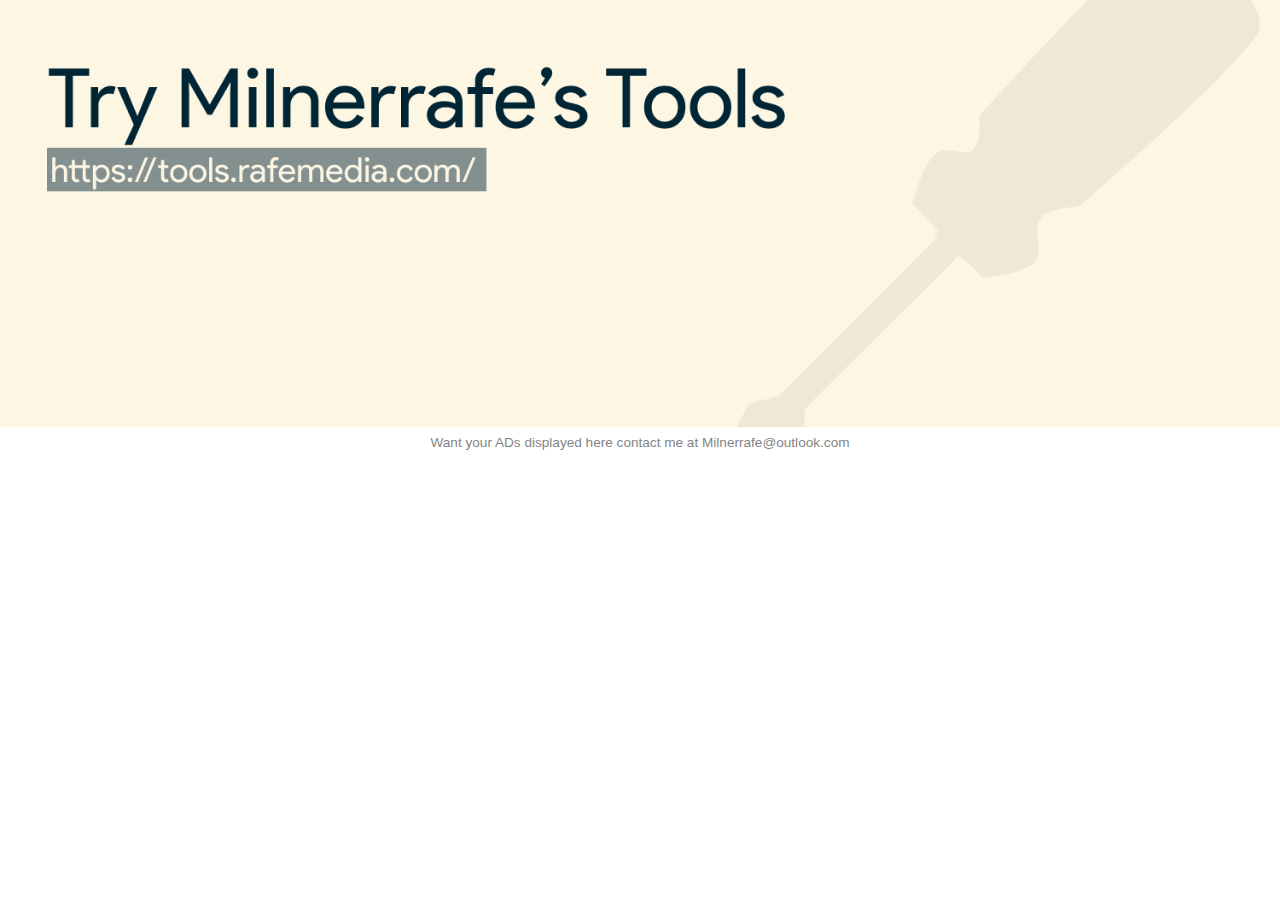
<file: ads/index.html>
<html><head><meta http-equiv="Content-Type" content="text/html; charset=utf-8"/><title>Milnerrafe's Tools</title><style>
/* cspell:disable-file */
/* webkit printing magic: print all background colors */

.page-body > figure:first-child {
  margin-top: 0;
}

figure {
  page-break-inside: avoid;
}

html {
	-webkit-print-color-adjust: exact;
}
* {
	box-sizing: border-box;
	-webkit-print-color-adjust: exact;
}

html,
body {
	margin: 0;
	padding: 0;
   height: 100%;
   overflow-y: hidden;
  padding-top: 0;
}

}
@media only screen {
	body {
		margin: 2em auto;
		max-width: 900px;
		color: rgb(55, 53, 47);
	}
}

body {
	line-height: 1.5;
	white-space: pre-wrap;
}

a,
a.visited {
	color: inherit;
	text-decoration: underline;
}

.pdf-relative-link-path {
	font-size: 80%;
	color: #444;
}

h1,
h2,
h3 {
	letter-spacing: -0.01em;
	line-height: 1.2;
	font-weight: 600;
	margin-bottom: 0;
}

.page-title {
	font-size: 2.5rem;
	font-weight: 700;
}

h1 {
	font-size: 1.875rem;
	margin-top: 1.875rem;
}

h2 {
	font-size: 1.5rem;
	margin-top: 1.5rem;
}

h3 {
	font-size: 1.25rem;
	margin-top: 1.25rem;
}

.source {
	border: 1px solid #ddd;
	border-radius: 3px;
	padding: 1.5em;
	word-break: break-all;
}

.callout {
	border-radius: 3px;
	padding: 1rem;
}

figure {
	margin: 1.25em 0;
	page-break-inside: avoid;
}

figcaption {
	opacity: 0.5;
	font-size: 85%;
	margin-top: 0.5em;
}

mark {
	background-color: transparent;
}

.indented {
	padding-left: 1.5em;
}

hr {
	background: transparent;
	display: block;
	width: 100%;
	height: 1px;
	visibility: visible;
	border: none;
	border-bottom: 1px solid rgba(55, 53, 47, 0.09);
}

img {
	max-width: 100%;
}

@media only print {
	img {
		max-height: 100vh;
		object-fit: contain;
	}
}

@page {
	margin: 1in;
}

.collection-content {
	font-size: 0.875rem;
}

.column-list {
	display: flex;
	justify-content: space-between;
}

.column {
	padding: 0 1em;
}

.column:first-child {
	padding-left: 0;
}

.column:last-child {
	padding-right: 0;
}

.table_of_contents-item {
	display: block;
	font-size: 0.875rem;
	line-height: 1.3;
	padding: 0.125rem;
}

.table_of_contents-indent-1 {
	margin-left: 1.5rem;
}

.table_of_contents-indent-2 {
	margin-left: 3rem;
}

.table_of_contents-indent-3 {
	margin-left: 4.5rem;
}

.table_of_contents-link {
	text-decoration: none;
	opacity: 0.7;
	border-bottom: 1px solid rgba(55, 53, 47, 0.18);
}

table,
th,
td {
	border: 1px solid rgba(55, 53, 47, 0.09);
	border-collapse: collapse;
}

table {
	border-left: none;
	border-right: none;
}

th,
td {
	font-weight: normal;
	padding: 0.25em 0.5em;
	line-height: 1.5;
	min-height: 1.5em;
	text-align: left;
}

th {
	color: rgba(55, 53, 47, 0.6);
}

ol,
ul {
	margin: 0;
	margin-block-start: 0.6em;
	margin-block-end: 0.6em;
}

li > ol:first-child,
li > ul:first-child {
	margin-block-start: 0.6em;
}

ul > li {
	list-style: disc;
}

ul.to-do-list {
	padding-inline-start: 0;
}

ul.to-do-list > li {
	list-style: none;
}

.to-do-children-checked {
	text-decoration: line-through;
	opacity: 0.375;
}

ul.toggle > li {
	list-style: none;
}

ul {
	padding-inline-start: 1.7em;
}

ul > li {
	padding-left: 0.1em;
}

ol {
	padding-inline-start: 1.6em;
}

ol > li {
	padding-left: 0.2em;
}

.mono ol {
	padding-inline-start: 2em;
}

.mono ol > li {
	text-indent: -0.4em;
}

.toggle {
	padding-inline-start: 0em;
	list-style-type: none;
}

/* Indent toggle children */
.toggle > li > details {
	padding-left: 1.7em;
}

.toggle > li > details > summary {
	margin-left: -1.1em;
}

.selected-value {
	display: inline-block;
	padding: 0 0.5em;
	background: rgba(206, 205, 202, 0.5);
	border-radius: 3px;
	margin-right: 0.5em;
	margin-top: 0.3em;
	margin-bottom: 0.3em;
	white-space: nowrap;
}

.collection-title {
	display: inline-block;
	margin-right: 1em;
}

.page-description {
    margin-bottom: 2em;
}

.simple-table {
	margin-top: 1em;
	font-size: 0.875rem;
	empty-cells: show;
}
.simple-table td {
	height: 29px;
	min-width: 120px;
}

.simple-table th {
	height: 29px;
	min-width: 120px;
}

.simple-table-header-color {
	background: rgb(247, 246, 243);
	color: black;
}
.simple-table-header {
	font-weight: 500;
}

time {
	opacity: 0.5;
}

.icon {
	display: inline-block;
	max-width: 1.2em;
	max-height: 1.2em;
	text-decoration: none;
	vertical-align: text-bottom;
	margin-right: 0.5em;
}

img.icon {
	border-radius: 3px;
}

.user-icon {
	width: 1.5em;
	height: 1.5em;
	border-radius: 100%;
	margin-right: 0.5rem;
}

.user-icon-inner {
	font-size: 0.8em;
}

.text-icon {
	border: 1px solid #000;
	text-align: center;
}

.page-cover-image {
	display: block;
	object-fit: cover;
	width: 100%;
	max-height: 30vh;
}

.page-header-icon {
	font-size: 3rem;
	margin-bottom: 1rem;
}

.page-header-icon-with-cover {
	margin-top: -0.72em;
	margin-left: 0.07em;
}

.page-header-icon img {
	border-radius: 3px;
}

.link-to-page {
	margin: 1em 0;
	padding: 0;
	border: none;
	font-weight: 500;
}

p > .user {
	opacity: 0.5;
}

td > .user,
td > time {
	white-space: nowrap;
}

input[type="checkbox"] {
	transform: scale(1.5);
	margin-right: 0.6em;
	vertical-align: middle;
}

p {
	margin-top: 0.5em;
	margin-bottom: 0.5em;
}

.image {
	border: none;
	margin: 1.5em 0;
	padding: 0;
	border-radius: 0;
	text-align: center;
}

.code,
code {
	background: rgba(135, 131, 120, 0.15);
	border-radius: 3px;
	padding: 0.2em 0.4em;
	border-radius: 3px;
	font-size: 85%;
	tab-size: 2;
}

code {
	color: #eb5757;
}

.code {
	padding: 1.5em 1em;
}

.code-wrap {
	white-space: pre-wrap;
	word-break: break-all;
}

.code > code {
	background: none;
	padding: 0;
	font-size: 100%;
	color: inherit;
}

blockquote {
	font-size: 1.25em;
	margin: 1em 0;
	padding-left: 1em;
	border-left: 3px solid rgb(55, 53, 47);
}

.bookmark {
	text-decoration: none;
	max-height: 8em;
	padding: 0;
	display: flex;
	width: 100%;
	align-items: stretch;
}

.bookmark-title {
	font-size: 0.85em;
	overflow: hidden;
	text-overflow: ellipsis;
	height: 1.75em;
	white-space: nowrap;
}

.bookmark-text {
	display: flex;
	flex-direction: column;
}

.bookmark-info {
	flex: 4 1 180px;
	padding: 12px 14px 14px;
	display: flex;
	flex-direction: column;
	justify-content: space-between;
}

.bookmark-image {
	width: 33%;
	flex: 1 1 180px;
	display: block;
	position: relative;
	object-fit: cover;
	border-radius: 1px;
}

.bookmark-description {
	color: rgba(55, 53, 47, 0.6);
	font-size: 0.75em;
	overflow: hidden;
	max-height: 4.5em;
	word-break: break-word;
}

.bookmark-href {
	font-size: 0.75em;
	margin-top: 0.25em;
}

.sans { font-family: ui-sans-serif, -apple-system, BlinkMacSystemFont, "Segoe UI", Helvetica, "Apple Color Emoji", Arial, sans-serif, "Segoe UI Emoji", "Segoe UI Symbol"; }
.code { font-family: "SFMono-Regular", Menlo, Consolas, "PT Mono", "Liberation Mono", Courier, monospace; }
.serif { font-family: Lyon-Text, Georgia, ui-serif, serif; }
.mono { font-family: iawriter-mono, Nitti, Menlo, Courier, monospace; }
.pdf .sans { font-family: Inter, ui-sans-serif, -apple-system, BlinkMacSystemFont, "Segoe UI", Helvetica, "Apple Color Emoji", Arial, sans-serif, "Segoe UI Emoji", "Segoe UI Symbol", 'Twemoji', 'Noto Color Emoji', 'Noto Sans CJK JP'; }
.pdf:lang(zh-CN) .sans { font-family: Inter, ui-sans-serif, -apple-system, BlinkMacSystemFont, "Segoe UI", Helvetica, "Apple Color Emoji", Arial, sans-serif, "Segoe UI Emoji", "Segoe UI Symbol", 'Twemoji', 'Noto Color Emoji', 'Noto Sans CJK SC'; }
.pdf:lang(zh-TW) .sans { font-family: Inter, ui-sans-serif, -apple-system, BlinkMacSystemFont, "Segoe UI", Helvetica, "Apple Color Emoji", Arial, sans-serif, "Segoe UI Emoji", "Segoe UI Symbol", 'Twemoji', 'Noto Color Emoji', 'Noto Sans CJK TC'; }
.pdf:lang(ko-KR) .sans { font-family: Inter, ui-sans-serif, -apple-system, BlinkMacSystemFont, "Segoe UI", Helvetica, "Apple Color Emoji", Arial, sans-serif, "Segoe UI Emoji", "Segoe UI Symbol", 'Twemoji', 'Noto Color Emoji', 'Noto Sans CJK KR'; }
.pdf .code { font-family: Source Code Pro, "SFMono-Regular", Menlo, Consolas, "PT Mono", "Liberation Mono", Courier, monospace, 'Twemoji', 'Noto Color Emoji', 'Noto Sans Mono CJK JP'; }
.pdf:lang(zh-CN) .code { font-family: Source Code Pro, "SFMono-Regular", Menlo, Consolas, "PT Mono", "Liberation Mono", Courier, monospace, 'Twemoji', 'Noto Color Emoji', 'Noto Sans Mono CJK SC'; }
.pdf:lang(zh-TW) .code { font-family: Source Code Pro, "SFMono-Regular", Menlo, Consolas, "PT Mono", "Liberation Mono", Courier, monospace, 'Twemoji', 'Noto Color Emoji', 'Noto Sans Mono CJK TC'; }
.pdf:lang(ko-KR) .code { font-family: Source Code Pro, "SFMono-Regular", Menlo, Consolas, "PT Mono", "Liberation Mono", Courier, monospace, 'Twemoji', 'Noto Color Emoji', 'Noto Sans Mono CJK KR'; }
.pdf .serif { font-family: PT Serif, Lyon-Text, Georgia, ui-serif, serif, 'Twemoji', 'Noto Color Emoji', 'Noto Serif CJK JP'; }
.pdf:lang(zh-CN) .serif { font-family: PT Serif, Lyon-Text, Georgia, ui-serif, serif, 'Twemoji', 'Noto Color Emoji', 'Noto Serif CJK SC'; }
.pdf:lang(zh-TW) .serif { font-family: PT Serif, Lyon-Text, Georgia, ui-serif, serif, 'Twemoji', 'Noto Color Emoji', 'Noto Serif CJK TC'; }
.pdf:lang(ko-KR) .serif { font-family: PT Serif, Lyon-Text, Georgia, ui-serif, serif, 'Twemoji', 'Noto Color Emoji', 'Noto Serif CJK KR'; }
.pdf .mono { font-family: PT Mono, iawriter-mono, Nitti, Menlo, Courier, monospace, 'Twemoji', 'Noto Color Emoji', 'Noto Sans Mono CJK JP'; }
.pdf:lang(zh-CN) .mono { font-family: PT Mono, iawriter-mono, Nitti, Menlo, Courier, monospace, 'Twemoji', 'Noto Color Emoji', 'Noto Sans Mono CJK SC'; }
.pdf:lang(zh-TW) .mono { font-family: PT Mono, iawriter-mono, Nitti, Menlo, Courier, monospace, 'Twemoji', 'Noto Color Emoji', 'Noto Sans Mono CJK TC'; }
.pdf:lang(ko-KR) .mono { font-family: PT Mono, iawriter-mono, Nitti, Menlo, Courier, monospace, 'Twemoji', 'Noto Color Emoji', 'Noto Sans Mono CJK KR'; }
.highlight-default {
	color: rgba(55, 53, 47, 1);
}
.highlight-gray {
	color: rgba(120, 119, 116, 1);
	fill: rgba(120, 119, 116, 1);
}
.highlight-brown {
	color: rgba(159, 107, 83, 1);
	fill: rgba(159, 107, 83, 1);
}
.highlight-orange {
	color: rgba(217, 115, 13, 1);
	fill: rgba(217, 115, 13, 1);
}
.highlight-yellow {
	color: rgba(203, 145, 47, 1);
	fill: rgba(203, 145, 47, 1);
}
.highlight-teal {
	color: rgba(68, 131, 97, 1);
	fill: rgba(68, 131, 97, 1);
}
.highlight-blue {
	color: rgba(51, 126, 169, 1);
	fill: rgba(51, 126, 169, 1);
}
.highlight-purple {
	color: rgba(144, 101, 176, 1);
	fill: rgba(144, 101, 176, 1);
}
.highlight-pink {
	color: rgba(193, 76, 138, 1);
	fill: rgba(193, 76, 138, 1);
}
.highlight-red {
	color: rgba(212, 76, 71, 1);
	fill: rgba(212, 76, 71, 1);
}
.highlight-gray_background {
	background: rgba(241, 241, 239, 1);
}
.highlight-brown_background {
	background: rgba(244, 238, 238, 1);
}
.highlight-orange_background {
	background: rgba(251, 236, 221, 1);
}
.highlight-yellow_background {
	background: rgba(251, 243, 219, 1);
}
.highlight-teal_background {
	background: rgba(237, 243, 236, 1);
}
.highlight-blue_background {
	background: rgba(231, 243, 248, 1);
}
.highlight-purple_background {
	background: rgba(244, 240, 247, 0.8);
}
.highlight-pink_background {
	background: rgba(249, 238, 243, 0.8);
}
.highlight-red_background {
	background: rgba(253, 235, 236, 1);
}
.block-color-default {
	color: inherit;
	fill: inherit;
}
.block-color-gray {
	color: rgba(120, 119, 116, 1);
	fill: rgba(120, 119, 116, 1);
}
.block-color-brown {
	color: rgba(159, 107, 83, 1);
	fill: rgba(159, 107, 83, 1);
}
.block-color-orange {
	color: rgba(217, 115, 13, 1);
	fill: rgba(217, 115, 13, 1);
}
.block-color-yellow {
	color: rgba(203, 145, 47, 1);
	fill: rgba(203, 145, 47, 1);
}
.block-color-teal {
	color: rgba(68, 131, 97, 1);
	fill: rgba(68, 131, 97, 1);
}
.block-color-blue {
	color: rgba(51, 126, 169, 1);
	fill: rgba(51, 126, 169, 1);
}
.block-color-purple {
	color: rgba(144, 101, 176, 1);
	fill: rgba(144, 101, 176, 1);
}
.block-color-pink {
	color: rgba(193, 76, 138, 1);
	fill: rgba(193, 76, 138, 1);
}
.block-color-red {
	color: rgba(212, 76, 71, 1);
	fill: rgba(212, 76, 71, 1);
}
.block-color-gray_background {
	background: rgba(241, 241, 239, 1);
}
.block-color-brown_background {
	background: rgba(244, 238, 238, 1);
}
.block-color-orange_background {
	background: rgba(251, 236, 221, 1);
}
.block-color-yellow_background {
	background: rgba(251, 243, 219, 1);
}
.block-color-teal_background {
	background: rgba(237, 243, 236, 1);
}
.block-color-blue_background {
	background: rgba(231, 243, 248, 1);
}
.block-color-purple_background {
	background: rgba(244, 240, 247, 0.8);
}
.block-color-pink_background {
	background: rgba(249, 238, 243, 0.8);
}
.block-color-red_background {
	background: rgba(253, 235, 236, 1);
}
.select-value-color-uiBlue { background-color: rgba(35, 131, 226, .07); }
.select-value-color-pink { background-color: rgba(245, 224, 233, 1); }
.select-value-color-purple { background-color: rgba(232, 222, 238, 1); }
.select-value-color-green { background-color: rgba(219, 237, 219, 1); }
.select-value-color-gray { background-color: rgba(227, 226, 224, 1); }
.select-value-color-transparentGray { background-color: rgba(227, 226, 224, 0); }
.select-value-color-translucentGray { background-color: rgba(255, 255, 255, 0.0375); }
.select-value-color-orange { background-color: rgba(250, 222, 201, 1); }
.select-value-color-brown { background-color: rgba(238, 224, 218, 1); }
.select-value-color-red { background-color: rgba(255, 226, 221, 1); }
.select-value-color-yellow { background-color: rgba(253, 236, 200, 1); }
.select-value-color-blue { background-color: rgba(211, 229, 239, 1); }
.select-value-color-pageGlass { background-color: undefined; }
.select-value-color-washGlass { background-color: undefined; }

.checkbox {
	display: inline-flex;
	vertical-align: text-bottom;
	width: 16;
	height: 16;
	background-size: 16px;
	margin-left: 2px;
	margin-right: 5px;
}

.checkbox-on {
	background-image: url("data:image/svg+xml;charset=UTF-8,%3Csvg%20width%3D%2216%22%20height%3D%2216%22%20viewBox%3D%220%200%2016%2016%22%20fill%3D%22none%22%20xmlns%3D%22http%3A%2F%2Fwww.w3.org%2F2000%2Fsvg%22%3E%0A%3Crect%20width%3D%2216%22%20height%3D%2216%22%20fill%3D%22%2358A9D7%22%2F%3E%0A%3Cpath%20d%3D%22M6.71429%2012.2852L14%204.9995L12.7143%203.71436L6.71429%209.71378L3.28571%206.2831L2%207.57092L6.71429%2012.2852Z%22%20fill%3D%22white%22%2F%3E%0A%3C%2Fsvg%3E");
}

.checkbox-off {
	background-image: url("data:image/svg+xml;charset=UTF-8,%3Csvg%20width%3D%2216%22%20height%3D%2216%22%20viewBox%3D%220%200%2016%2016%22%20fill%3D%22none%22%20xmlns%3D%22http%3A%2F%2Fwww.w3.org%2F2000%2Fsvg%22%3E%0A%3Crect%20x%3D%220.75%22%20y%3D%220.75%22%20width%3D%2214.5%22%20height%3D%2214.5%22%20fill%3D%22white%22%20stroke%3D%22%2336352F%22%20stroke-width%3D%221.5%22%2F%3E%0A%3C%2Fsvg%3E");
}
	
</style></head><body><article id="d408948b-e6b9-493a-85a7-902918cdae38" class="page sans"><div class="page-body"><figure id="a8a01f2c-d600-4a2f-ad37-e4c088508e01" class="image"><a href="/" target="_blank" ><img style="width:1500px" src="/ads/ad1.png"/></a><figcaption>Want your ADs displayed here contact me at Milnerrafe@outlook.com</figcaption></figure></div><p id="e57c81b6-f448-4573-90cd-fc704a5ca86a" class="">
</p></div></article><span class="sans" style="font-size:14px;padding-top:2em"></span></body></html>
</file>
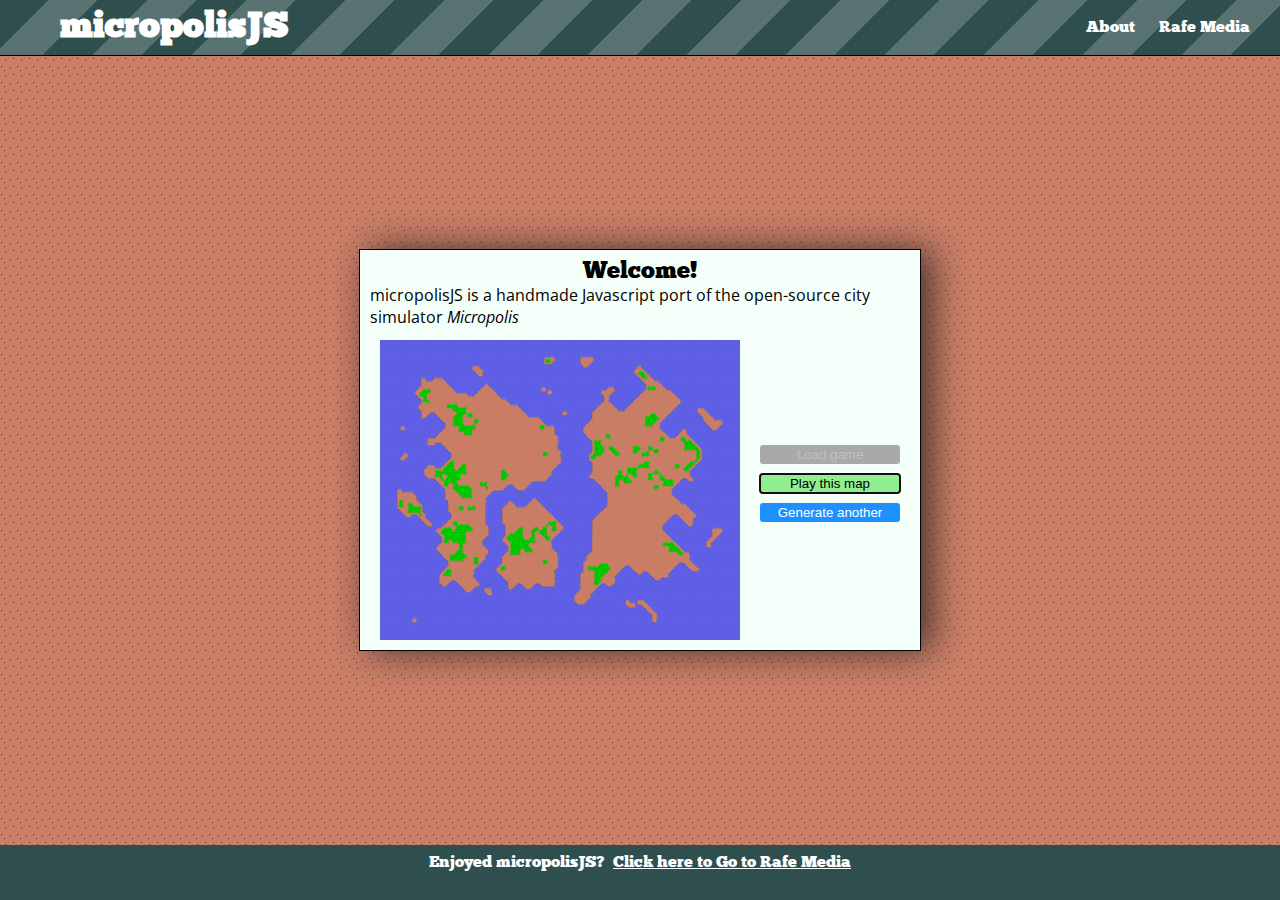
<file: city-game/index.html>
<!DOCTYPE html>

<!--
 * micropolisJS. Adapted by Graeme McCutcheon from Micropolis.
 *
 * This code is released under the GNU GPL v3, with some additional terms.
 * Please see the files LICENSE and COPYING for details. Alternatively,
 * consult https://graememcc.github.io/micropolisJS/LICENSE and
 * https://graememcc.github.io/micropolisJS/COPYING
 *
 * -->
 
 

<html lang="en">

<link rel="icon" type="image/x-icon" href="/images/favicon.png">

<script>
    if (navigator && navigator.serviceWorker) {
     navigator.serviceWorker.register('sw.js');
   }
   </script>
   
   <link rel="apple-touch-icon" href="/images/icons-512.png">
<link rel="manifest" href="/manifest.json">
<html>
  <link rel="icon" type="image/x-icon" href="/images/icons-192.png">
  
  <head>
    <meta charset="utf-8">
    <meta name="viewport" content="width=device-width, height=device-height, user-scalable=no">
    <meta name="description" content="Play micropolisJS and build a virtual city in your browser! micropolisJS is a handwritten HTML5/Javascript port of Micropolis, the open-source release of SimCity (the 1989 version).">
    <link rel="stylesheet" media="screen" type="text/css" href="css/style.css">
    <title>micropolisJS</title>
  </head>
  <body>
    <img id="tiles" class="imageData" src="images/tiles.png" alt="These are the game's principal tiles">
    <img id="snowtiles" class="imageData" src="images/tilessnow.png" alt="These are the game's alternate tiles">
    <img id="sprites" class="imageData" src="images/sprites.png" alt="These are the game's sprites">
    <header id="header" class="chunk border-bottom padding10">
      <div class="left inlineblock">
        <h1 id="title" class="white fontlarge">micropolisJS</h1>
      </div>
      <nav class="white right padding10 inlineblock">
        <ul>
          <li class="padding10"><a href="about.html" target="_blank">About</a></li>
          <li class="padding10"><a href="https://www.rafemedia.com/">Rafe Media</a></li>
        </ul>
      </nav>
    </header>
    <div id="wrapper">
      <main id="canvasContainer">
        <div class="hidden" id="opaque"></div>
        <div data-hasscript="false" id="loadingBanner" class="alignCenter padding10 mintcream chunk shadow centred">Loading</div>
        <div id="splash" class="mintcream awaitGeneration open shadow padding10 centred">
          <h2 class="chunk alignCenter">Welcome!</h2>
          <p>micropolisJS is a handmade Javascript port of the open-source city simulator <cite>Micropolis</cite></p>
          <div id="splashContainer"></div>
          <div id="splashButtonContainer">
            <div id="splashButtons">
              <button id="splashLoad" class="width140 block loadSave splashButton" disabled>Load game</button>
              <button id="splashPlay" class="width140 block margin10 splashButton">Play this map</button>
              <button id="splashGenerate" class="width140 block margin10 splashButton">Generate another</button>
            </div>
          </div>
        </div>
        <div id="start" class="mintcream open shadow padding10 centred">
          <h2 class="chunk alignCenter">New Game</h2>
          <form id="playForm">
            <label for="nameForm">City name (max 15 letters)</label>
            <input id="nameForm" autofocus required class="margin10" type="text" maxlength="15">
            Difficulty
            <input type="radio" class="difficulty" name="difficulty" id="difficultyEasy" value="0" checked="checked"><label for="difficultyEasy">Easy</label>
            <input type="radio" class="difficulty" name="difficulty" id="difficultyMed" value="1"><label for="difficultyMed">Medium</label>
            <input type="radio" class="difficulty" name="difficulty" id="difficultyHard" value="2"><label for="difficultyHard">Hard</label>
            <div id="playSubmitDiv">
              <input id="playit" type="submit" value="Play!">
            </div>
          </form>
        </div>
        <div id="infobar" class="alignCenter leftedge open width140 padding10 controlShadow mintcream z1 initialHidden">
          <div class="inner">
            <div class="semibold chunk">
              <span id="name">Your Name Here</span>
            </div>
            <div>
              <span id="date">Jan 1900</span>
            </div>
            <div class="elided">
              Funds $<span id="funds">20000</span>
            </div>
            <div class="elided">
              Score: <span id="score">0</span>
            </div>
            <div>
              <span id="cclass">VILLAGE</span>
            </div>
            <div class="elided">
              Population:<br /> <span id="population">0</span>
            </div>
          </div>
        </div>
        <div id="miscButtons" class="alignCenter leftedge open controlShadow width140 padding10 mintcream z1 initialHidden">
          <div class="inner">
            <div>
              <button id="budgetRequest" class="miscButton">Budget</button>
            </div>
            <div>
              <button id="evalRequest" class="miscButton">Evaluation</button>
            </div>
            <div>
              <button id="disasterRequest" class="miscButton">Disasters</button>
            </div>
            <div>
              <button id="saveRequest" class="miscButton loadSave" disabled>Save</button>
            </div>
            <div>
              <button id="settingsRequest" class="miscButton">Settings</button>
            </div>
            <div>
              <button id="screenshotRequest" class="miscButton">Take Picture</button>
            </div>
            <div>
              <button id="pauseRequest" class="miscButton">Pause</button>
            </div>
          </div>
        </div>
        <div id="RCIContainer" class="controlShadow leftedge width140 padding10 mintcream z1 initialHidden"></div>
        <div id="controls" class="controlShadow mintcream z1 initialHidden rightedge open">
          <div id="toolInfo" class="alignCenter"><span id="toolOutput">Tools</span></div>
          <div id="buttons">
            <button id="residentialButton" data-size="3" data-tool="residential" data-colour="lime" class="toolButton unselected">Residential $100</button>
            <button id="nuclearButton" data-size="4" data-tool="nuclear" data-colour="mistyrose" class="toolButton unselected">Nuclear $5000</button>
            <button id="commercialButton" data-size="3" data-tool="commercial" data-colour="blue" class="toolButton unselected">Commercial $100</button>
            <button id="coalButton" data-size="4" data-tool="coal" data-colour="gray" class="toolButton unselected">Coal $3000</button>
            <button id="industrialButton" data-size="3" data-tool="industrial" data-colour="yellow" class="toolButton unselected">Industrial $100</button>
            <button id="policeButton" data-size="3" data-tool="police" data-colour="darkblue" class="toolButton unselected">Police $500</button>
            <button id="roadButton" data-size="1" data-tool="road" data-colour="black" class="toolButton unselected">Road $10</button>
            <button id="fireButton" data-size="3" data-tool="fire" data-colour="red" class="toolButton unselected">Fire $500</button>
            <button id="railButton" data-size="1" data-tool="rail" data-colour="brown" class="toolButton unselected">Rail $20</button>
            <button id="portButton" data-size="4" data-tool="port" data-colour="dodgerblue" class="toolButton unselected">Port $3000</button>
            <button id="wireButton" data-size="1" data-tool="wire" data-colour="khaki" class="toolButton unselected">Wire $5</button>
            <button id="stadiumButton" data-size="4" data-tool="stadium" data-colour="indigo" class="toolButton unselected">Stadium $5000</button>
            <button id="bulldozerButton" data-size="1" data-tool="bulldozer" data-colour="salmon" class="toolButton unselected">Bulldozer $1</button>
            <button id="airportButton" data-size="6" data-tool="airport" data-colour="violet" class="toolButton unselected">Airport $10000</button>
            <button id="queryButton" data-size="1" data-tool="query" data-colour="cyan" class="toolButton unselected">Query</button>
            <button id="parkButton" data-size="1" data-tool="park" data-colour="darkgreen" class="toolButton unselected">Park $10</button>
          </div>
        </div>
        <div id="tw" class="z1 rightedge initialHidden">
          <a class="twitter-share-button" href="https://twitter.com/share?count=none" data-text="I'm city-building like it's 1989! Playing micropolisJS, a HTML5 retro city-builder">Tweet</a><script type="text/javascript">window.twttr=(function(d,s,id){var t,js,fjs=d.getElementsByTagName(s)[0];if(d.getElementById(id)){return}js=d.createElement(s);js.id=id;js.src="https://platform.twitter.com/widgets.js";fjs.parentNode.insertBefore(js,fjs);return window.twttr||(t={_e:[],ready:function(f){t._e.push(f)}})}(document,"script","twitter-wjs"));</script>
        </div>
        <div id="monstertv" class="alignCenter z1 hidden rightedge padding10 controlShadow open">
          <div id="monsterTVContainer">
            <div id="tvContainer">
            </div>
            <form id="monsterTVForm">
              <input type="submit" value="Close" class="width140 cancel">
            </form>
          </div>
        </div>
        <div id="debug" class="alignCenter z1 rightedge padding10 mintcream controlShadow open">
          <div id="fps">
            <span id="fpsValue">0</span> FPS
          </div>
          <div>
            <button id="debugRequest">Debug</button>
          </div>
        </div>
        <div id="notifications" class="initialHidden neutral z1 rightedge alignCenter elided padding10 controlShadow"></div>
        <div id="tooSmall" data-hasscript="false" class="mintcream open"><div id="tooSmallInner" class="alignCenter padding10"><h2 class="chunk">Uh-oh!</h2><p>This screen is too small&mdash;I won't be able to fit in all the controls, buttons and gizmos! Sorry!</p></div></div>
        <noscript>
          <div id="noscript" class="open mintcream centred padding10">
            <h1 class="chunk alignCenter">micropolisJS</h1>
            <p class="padding10">Hey, thanks for your interest in micropolisJS!</p>
            <p class="padding10">Unfortunately, the <abbr title="Javascript">JS</abbr> stands for "<em>Javascript</em>", which appears to be disabled on your system. Consult your browser's documentation on how to enable Javascript!</p>
          </div>
        </noscript>
      </main>
      <footer id="footer" class="alignCenter chunk white padding10">
        Enjoyed micropolisJS? <a href="https://www.rafemedia.com/">Click here to Go to Rafe Media</a>
         
        </div>
      </footer>
      <div class="hidden modal shadow" id="budget">
        <header id="budgetHeader" class="budgetHeader padding10 chunk alignCenter">
           Budget
        </header>
        <div id="budgetFormContainer" class="padding10 open">
          <form id="budgetForm">
            <div id="taxInfo" class="elided budgetData">Tax Collected: <span id="taxesCollected"></span></div>
            <div id="cashInfo" class="elided budgetRight budgetData">Cashflow: <span id="cashFlow"></span></div>
            <div id="previousInfo" class="elided budgetData">Previous funds: <span id="previousFunds"></span></div>
            <div id="currentInfo" class="elided budgetRight budgetData">Current funds: <span id="currentFunds"></span></div>
            <fieldset>
              <legend>Roads</legend>
              <input type="range" id="roadRate" min="0" max="100" step="1" data-source="roadMaintenanceBudget">
              <div>
                <label for="roadRate" class="elided budgetData" id="roadRateLabel">100% of $100 = $100</label>
              </div>
            </fieldset>
            <fieldset class="budgetRight">
              <legend>Fire</legend>
              <input type="range" id="fireRate" min="0" max="100" step="1" data-source="fireMaintenanceBudget">
              <div>
                <label for="fireRate" class="elided budgetData" id="fireRateLabel">100% of $100 = $100</label>
              </div>
            </fieldset>
            <fieldset>
              <legend>Police</legend>
              <input type="range" id="policeRate" min="0" max="100" step="1" data-source="policeMaintenanceBudget">
              <div>
                <label for="policeRate" class="elided budgetData" id="policeRateLabel">100% of $100 = $100</label>
              </div>
            </fieldset>
            <fieldset class="budgetRight">
              <legend>Tax</legend>
              <input type="range" id="taxRate" min="0" max="20" step="1">
              <div>
                <label for="taxRate" class="elided budgetData" id="taxRateLabel">100% of $100 = $100</label>
              </div>
            </fieldset>
            <div id="budgetButtons" class="alignCenter">
              <button id="budgetReset">Reset</button>
              <button id="budgetCancel" class="width140 cancel">Cancel</button>
              <input type="submit" id="budgetOK" class="width140 dialogOK" value="OK">
            </div>
          </form>
        </div>
      </div>
      <div class="hidden modal shadow" id="evalWindow">
        <header id="evalHeader" class="evalHeader padding10 chunk alignCenter">
           Evaluation
        </header>
        <div id="evalContainer" class="padding10 open">
          <section id="opinion">
            <h2 class="alignCenter">Public opinion</h2>
            <dl class="opinionList alignCenter">
              <dt class="evalItem opinionItem">Is the mayor doing a good job?</dt>
              <dd class="evalItem opinionItem opinionRight">Yes: <span id="evalYes"></span>% No: <span id="evalNo"></span>%</dd>
              <dt>What are the worst problems?</dt>
              <dd class="evalItem opinionItem opinionRight"><ol id="problemList">
                <li id="evalProb1"></li> <li id="evalProb2"></li>
                <li id="evalProb3"></li> <li id="evalProb4"></li>
              </ol></dd>
            </dl>
          </section>
          <section id="statistics">
            <h2 class="alignCenter">Statistics</h2>
            <dl id="statisticsList">
              <dt class="evalItem statisticsItem">Population:</dt><dd class="elided statisticsRight evalItem evalRight" id="evalPopulation"></dd>
              <dt class="evalItem statisticsItem">Net Migration:</dt><dd class="elided statisticsRight evalItem evalRight" id="evalMigration"></dd>
              <dt class="evalItem statisticsItem">Assessed Value:</dt><dd class="elided statisticsRight evalItem evalRight" id="evalValue"></dd>
              <dt class="evalItem statisticsItem">Category:</dt><dd class="elided statisticsRight evalItem evalRight" id="evalClass"></dd>
              <dt class="evalItem statisticsItem">Game Level:</dt><dd class="elided statisticsRight evalItem evalRight" id="evalLevel"></dd>
              <dt class="evalItem statisticsItem">Score:</dt><dd class="elided statisticsRight evalItem evalRight" id="evalScore"></dd>
              <dt class="evalItem statisticsItem">Annual change:</dt><dd class=" elided statisticsRight evalItem evalRight" id="evalScoreDelta"></dd>
	    </dl>
	  </section>
          <form id="evalButtons" class="alignCenter margin10">
            <input type="submit" id="evalOK" class="width140 dialogOK" value="OK">
          </form>
        </div>
      </div>
      <div class="hidden modal shadow" id="disasterWindow">
        <header id="disasterHeader" class="disasterHeader padding10 chunk alignCenter">
           Disasters
        </header>
        <div id="disasterContainer" class="padding10 open">
          <form id="disasterForm">
            <div id="disasterSelectContainer" class="alignCenter">
              <label id="disasterLabel" for="disasterSelect">What disaster do you want to befall this unsuspecting world?</label>
              <select id="disasterSelect">
                <option id="disasterNone" value="None">None</option>
                <option id="disasterMonster" value="Monster">Monster</option>
                <option id="disasterFire" value="None">Fire</option>
                <option id="disasterFlood" value="Flood">Flood</option>
                <option id="disasterCrash" value="Crash">Crash</option>
                <option id="disasterMeltdown" value="Meltdown">Meltdown</option>
                <option id="disasterTornado" value="Tornado">Tornado</option>
              </select>
            </div>
            <div id="disasterButtons" class="alignCenter margin10">
              <button id="disasterCancel" class="cancel">Cancel</button>
              <input type="submit" id="disasterOK" class="dialogOK" value="OK">
            </div>
          </form>
        </div>
      </div>
      <div class="hidden modal shadow" id="queryWindow">
        <header id="queryHeader" class="queryHeader padding10 chunk alignCenter">
           Query
        </header>
        <div id="queryContainer" class="padding10 open">
          <div class="queryList">
            <dl>
              <dt class="queryItem">Zone</dt><dd class="queryItem queryRight" id="queryZoneType"></dd>
              <dt class="queryItem">Density</dt><dd class="queryItem queryRight" id="queryDensity"></dd>
              <dt class="queryItem">Value</dt><dd class="queryItem queryRight" id="queryLandValue"></dd>
              <dt class="queryItem">Crime</dt><dd class="queryItem queryRight" id="queryCrime"></dd>
              <dt class="queryItem">Pollution</dt><dd class="queryItem queryRight" id="queryPollution"></dd>
              <dt class="queryItem">Growth</dt><dd class="queryItem queryRight" id="queryRate"></dd>
            </dl>
            <div id="queryDebugList" class="queryDebug hidden">
              <dl>
                <dt class="queryItem">Tile</dt><dd class="queryItem queryRight" id="queryTile"></dd>
                <dt class="queryItem">TileValue</dt><dd class="queryItem queryRight" id="queryTileValue"></dd>
                <dt class="queryItem">FireStation</dt><dd class="queryItem queryRight" id="queryFireStationRaw"></dd>
                <dt class="queryItem">FireStationEffect</dt><dd class="queryItem queryRight" id="queryFireStationEffectRaw"></dd>
                <dt class="queryItem">TerrainDensity</dt><dd class="queryItem queryRight" id="queryTerrainDensityRaw"></dd>
                <dt class="queryItem">PoliceStation</dt><dd class="queryItem queryRight" id="queryPoliceStationRaw"></dd>
                <dt class="queryItem">PoliceStationEffect</dt><dd class="queryItem queryRight" id="queryPoliceStationEffectRaw"></dd>
                <dt class="queryItem">ComRate</dt><dd class="queryItem queryRight" id="queryComRateRaw"></dd>
                <dt class="queryItem">RateOfGrowth</dt><dd class="queryItem queryRight" id="queryRateRaw"></dd>
                <dt class="queryItem">Pollution</dt><dd class="queryItem queryRight" id="queryPollutionRaw"></dd>
                <dt class="queryItem">Crime</dt><dd class="queryItem queryRight" id="queryCrimeRaw"></dd>
                <dt class="queryItem">LandValue</dt><dd class="queryItem queryRight" id="queryLandValueRaw"></dd>
                <dt class="queryItem">Traffic Density</dt><dd class="queryItem queryRight" id="queryTrafficDensityRaw"></dd>
                <dt class="queryItem">Density</dt><dd class="queryItem queryRight" id="queryDensityRaw"></dd>
              </dl>
            </div>
          </div>
          <div id="queryDebugTable" class="margin10 queryDebug hidden">
            <table id="flagsTable">
              <thead>
                <tr>
                  <th>Burn</th>
                  <th>Bull</th>
                  <th>Cond</th>
                  <th>Anim</th>
                  <th>Pow</th>
                  <th>Zone</th>
                </tr>
              </thead>
              <tbody>
	        <tr>
                  <td id="queryTileBurnable"></td>
                  <td id="queryTileBulldozable"></td>
                  <td id="queryTileCond"></td>
                  <td id="queryTileAnim"></td>
                  <td id="queryTilePowered"></td>
		  <td id="queryTileZone"></td>
	        </tr>
              </tbody>
            </table>
          </div>
          <form id="queryForm" class="alignCenter margin10">
            <input type="submit" id="queryOK" class="dialogOK" value="OK">
          </form>
        </div>
      </div>
      <div class="hidden modal shadow" id="congratsWindow">
        <header id="congratsHeader" class="congratsHeader padding10 chunk alignCenter">
           Congratulations!
        </header>
        <div id="congratsContainer" class="padding10 open">
          <div id="congratsMessage" class="alignCenter">Congratulations!</div>
          <form id="congratsForm" class="alignCenter margin10">
            <input type="submit" id="congratsOK" class="dialogOK" value="OK">
          </form>
        </div>
      </div>
      <div class="hidden modal shadow" id="nagWindow">
        <header id="nagHeader" class="nagHeader padding10 chunk white alignCenter">
           micropolisJS
        </header>
        <div id="nagContainer" class="padding10 open">
          <div id="nagMessage" class="alignCenter">
-            Whoa! You've been playing this thing for half an hour?!?
          </div>
          <form id="nagForm" class="alignCenter margin10">
            <input type="submit" id="nagOK" class="dialogOK" value="OK">
          </form>
        </div>
      </div>
      <div class="hidden modal shadow" id="saveWindow">
        <header id="saveHeader" class="saveHeader padding10 chunk alignCenter">
          Save
        </header>
        <div id="saveContainer" class="alignCenter padding10 open">
          Game Saved!
          <form id="saveForm" class="alignCenter margin10">
            <input type="submit" id="saveOK" class="dialogOK" value="OK">
          </form>
        </div>
      </div>
      <div class="hidden modal shadow" id="screenshotLinkWindow">
        <header id="screenshotLinkHeader" class="screenshotHeader padding10 chunk alignCenter">
           Take Picture
        </header>
        <div id="screenshotLinkContainer" class="padding10 open">
          <div id="screenshotLinkMessage" class="alignCenter">
            Click <a id="screenshotLink" target="_blank">here</a> to view your picture (right-click to save)
          </div>
          <form id="screenshotLinkForm" class="alignCenter margin10">
            <input type="submit" id="screenshotLinkOK" class="dialogOK" value="OK">
          </form>
        </div>
      </div>
      <div class="hidden modal shadow" id="screenshotWindow">
        <header id="screenshotHeader" class="screenshotHeader white padding10 chunk alignCenter">
           Take Picture
        </header>
        <div id="screenshotContainer" class="padding10 open">
          <form id="screenshotForm" class="alignCenter margin10">
            <div id="screenshotContainerDiv">
              Area to take picture of:
              <input type="radio" class="screenshotType" name="screenshotType" id="screenshotVisible" value="visible" checked="checked"><label for="screenshotVisible">Visible Map</label>
              <input type="radio" class="screenshotType" name="screenshotType" id="screenshotAll" value="all"><label for="screenshotAll">Full map</label>
            </div>
            <button id="screenshotCancel" class="cancel">Cancel</button>
            <input type="submit" id="screenshotOK" class="dialogOK" value="OK">
          </form>
        </div>
      </div>
      <div class="hidden modal shadow" id="settingsWindow">
        <header id="settingsHeader" class="settingsHeader white padding10 chunk alignCenter">
           Settings
        </header>
        <div id="settingsContainer" class="padding10 open">
          <form id="settingsForm" class="alignCenter margin10">
            <div id="settingsFormContainer">
              <div id="autoBudgetSelect" class="padding10">
                Autobudget:
                <input type="radio" class="autoBudgetSetting" name="autoBudgetSetting" id="autoBudgetYes" value="true" checked="checked"><label for="autoBudgetYes">Yes</label>
                <input type="radio" class="autoBudgetSetting" name="autoBudgetSetting" id="autoBudgetNo" value="false"><label for="autoBudgetNo">No</label>
              </div>
              <div id="autoBulldozeSelect" class="padding10">
                Autobulldoze:
                <input type="radio" class="autoBulldozeSetting" name="autoBulldozeSetting" id="autoBulldozeYes" value="true" checked="checked"><label for="autoBulldozeYes">Yes</label>
                <input type="radio" class="autoBulldozeSetting" name="autoBulldozeSetting" id="autoBulldozeNo" value="false"><label for="autoBulldozeNo">No</label>
              </div>
              <div id="speedSelect" class="padding10">
                Speed:
                <input type="radio" class="speedSetting" name="speedSetting" id="speedSlow" value="1" checked="checked"><label for="speedSlow">Slow</label>
                <input type="radio" class="speedSetting" name="speedSetting" id="speedMed" value="2"><label for="speedMed">Medium</label>
                <input type="radio" class="speedSetting" name="speedSetting" id="speedFast" value="3"><label for="speedFast">Fast</label>
              </div>
              <div id="disastersSelect" class="padding10">
                Disasters:
                <input type="radio" class="enableDisastersSetting" name="disastersSetting" id="disastersYes" value="true" checked="checked"><label for="disastersYes">Yes</label>
                <input type="radio" class="enableDisastersSetting" name="disastersSetting" id="disastersNo" value="false"><label for="disastersNo">No</label>
              </div>
            </div>
            <button id="settingsCancel" class="cancel">Cancel</button>
            <input type="submit" id="settingsOK" class="dialogOK" value="OK">
          </form>
        </div>
      </div>
      <div class="hidden modal shadow" id="debugWindow">
        <header id="debugHeader" class="debugHeader white padding10 chunk alignCenter">
           Debug
        </header>
        <div id="debugContainer" class="padding10 open">
          <form id="debugForm" class="alignCenter margin10">
            <div id="debugFundContainer">
              Add funds:
              <input type="radio" class="debugAdd" name="debugAdd" id="fundsYes" value="true" checked="checked"><label for="fundsYes">Yes</label>
              <input type="radio" class="debugAdd" name="debugAdd" id="fundsNo" value="false"><label for="fundsNo">No</label>
            </div>
            <button id="debugCancel" class="cancel">Cancel</button>
            <input type="submit" id="debugOK" class="dialogOK" value="OK">
          </form>
        </div>
      </div>
      <div class="hidden modal shadow" id="touchWarnWindow">
        <header id="touchHeader" class="touchHeader white padding10 chunk alignCenter">
           Hello, touchscreen user!
        </header>
        <div id="touchContainer" class="padding10 open">
          <h2 class="alignCenter">Hi!</h2>
          <p class="padding10">
             It seems you're using a touchscreen device!
          </p>
          <p class="padding10">
            Just to warn you, micropolisJS isn't really geared towards touch devices&mdash;So you might be in for a bad time.
          </p>
          <p class="padding10">
            However, if you're wanting to give it a shot, I won't stop you!
          </p>
          <form id="touchForm" class="alignCenter margin10">
            <input type="submit" id="touchOK" class="dialogOK" value="OK">
          </form>
        </div>
      </div>
    </div>
    <script>
      // If we got here, then we have script. Note we don't necessarily have jQuery though
      [].forEach.call(document.querySelectorAll('[data-hasscript]'), function(elem) {
        elem.setAttribute('data-hasscript', 'true');
      });
    </script>
    <script defer src="thirdparty/jquery/jquery-2.1.1.min.js"></script>
  <script type="text/javascript" src="src/micropolis.js?f2dcf3e190bdf59fa9c2" defer></script></body>
</html>
</file>
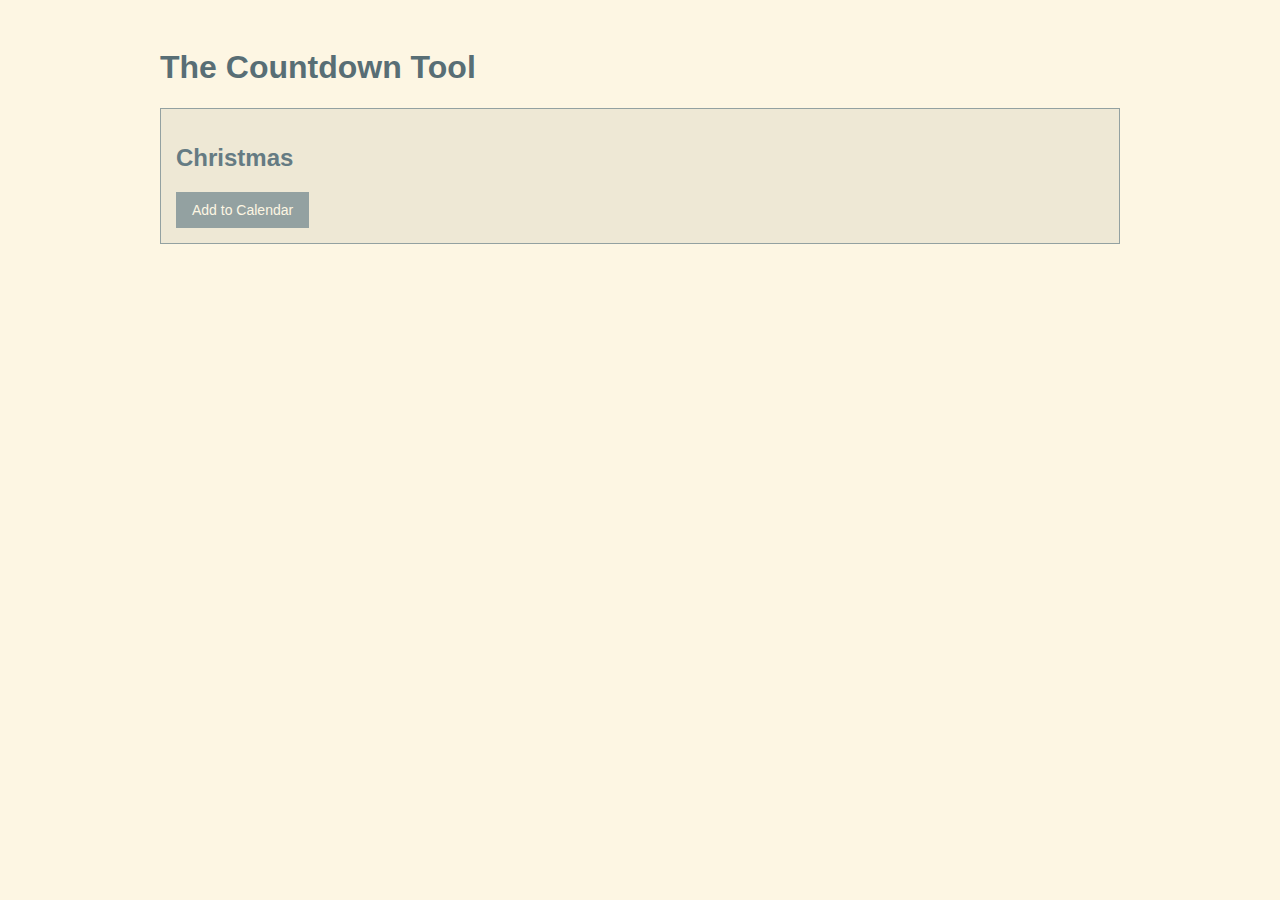
<file: countdown/index.html>
<!doctype html>
<html lang="en">
    <head>
            <meta name="twitter:card" content="summary" />
    <meta name="twitter:site" content="https://tools.rafemedia.com/countdown-to-christmas" />
    <meta name="twitter:title" content="Countdown to Christmas" />
    <meta name="twitter:description" content=" wondering how long it is till Christmas find out here" />
    <meta name="twitter:image" content="https://tools.rafemedia.com/images/twittershot.png" />
    <title>Countdown to Christmas</title>
    <link rel="manifest" href="/manifest.webmanifest">
    <link rel="icon" type="image/x-icon" href="/images/countdown-to-christmas.png">
    <link rel="apple-touch-icon" href="/images/icons-512.png">        
</Script>
        
        <style>
body {
 font-family: sans-serif;
 background-color: #fdf6e3;
 color: #657b83;
}

h1 {
 color: #586e75;
}

label {
 color: #586e75;
}

input[type="color"],
input[type="number"],
input[type="text"] {
 background-color: #eee8d5;
 border: 1px solid #93a1a1;
 padding: 5px;
 color: #657b83;
}

button {
 background-color: #93a1a1;
 color: #fdf6e3;
 border: none;
 padding: 8px 16px;
 cursor: pointer;
}

pre {
 background-color: #eee8d5;
 padding: 10px;
 border-radius: 5px;
 color: #586e75;
}

.spamChar {
 display: flex;
 align-items: center;
}

#emojiDisplay {
 background-color: #eee8d5;
 border: 1px solid #93a1a1;
 padding: 5px;
 margin-left: 10px;
 color: #657b83;
}

video {
 width: 100%;
 max-width: 600px;
 height: auto;
 display: block;
 margin-left: 0;
 margin-right: auto;
 border: 2px solid #93a1a1;
 border-radius: 8px;
}

/* Container */
.container {
 max-width: 960px;
 margin: 0 auto;
 padding: 20px;
}

/* Links */
a {
 color: #268bd2;
 text-decoration: none;
}

a:hover {
 color: #fffff;
}

/* Buttons */
.btn {
 display: inline-block;
 padding: 6px 12px;
 font-size: 14px;
 font-weight: 400;
 line-height: 1.42857143;
 text-align: center;
 white-space: nowrap;
 vertical-align: middle;
 cursor: pointer;
 border: 1px solid transparent;

    background-color: #93a1a1;
    color: #fdf6e3;
    border: none;
    padding: 8px 16px;
    cursor: pointer;}

.btn:hover {
 background-color: #839496;
}

.share-button {
 padding: 8px 16px;
 background-color: #268bd2;
 color: #fff;
 border: none;
 cursor: pointer;
 text-decoration: none;
 font-weight: bold;
}

.share-button:hover {
 background-color: #268bd2;
}

/* Cards */
.card {
 background-color: #eee8d5;
 border: 1px solid #93a1a1;

 padding: 15px;
 margin-bottom: 20px;
}

.card-title {
 color: #586e75;
 font-size: 18px;
 margin-top: 0;
}

.card-text {
 margin-bottom: 10px;
}

/* Row */
.row {
 display: flex;
 flex-wrap: wrap;
 margin-right: -15px;
 margin-left: -15px;
}

.col {
 flex: 1;
 padding-right: 15px;
 padding-left: 15px;
}

/* Misc */
span {
 color: #cb4b16;
}

a.rafe-link {
 color: #cb4b16;
	}
	
	.mb-3 {
	font-size: 100px
	
		}
	
	
        </style>
    </head>

    <body>
        <div class="container my-5">
            <h1 class="text-center mb-4">The Countdown Tool</h1>

          


                      <div class="row row-cols-1 row-cols-md-2 row-cols-lg-4 g-4">
                <div class="col">
                    <div class="card h-100">
                        <div class="card-body">
                            
                   <h2>Christmas</h2>

        <div id="timer" class="mb-3"></div>
        <button id="add-to-calendar-button" class="btn btn-danger">Add to Calendar</button>
     
    </div>

    <script>
   
        // Get the current year
        var currentYear = new Date().getFullYear();

        // Set the date we're counting down to (Christmas of the current year)
        var countDownDate = new Date(`Dec 25, ${currentYear} 00:00:00`).getTime();

        // Update the count down every 1 second
        var x = setInterval(function() {
            // Get today's date and time
            var now = new Date().getTime();

            // Find the distance between now and the count down date
            var distance = countDownDate - now;

            // Time calculations for days, hours, minutes and seconds
            var days = Math.floor(distance / (1000 * 60 * 60 * 24));
            var hours = Math.floor((distance % (1000 * 60 * 60 * 24)) / (1000 * 60 * 60));
            var minutes = Math.floor((distance % (1000 * 60 * 60)) / (1000 * 60));
            var seconds = Math.floor((distance % (1000 * 60)) / 1000);

            // Display the result in the element with id="timer"
            document.getElementById("timer").innerHTML = days + "d " + hours + "h " + minutes + "m " + seconds + "s ";

            // If the count down is finished, write some text and reset the countdown for the next year
            if (distance < 0) {
                clearInterval(x);
                document.getElementById("timer").innerHTML = "Merry Christmas!";

                // Reset the countdown for the next year
                currentYear = new Date().getFullYear() + 1;
                countDownDate = new Date(`Dec 25, ${currentYear} 00:00:00`).getTime();
            }
        }, 1000);
    </script>

    <script>
        var calendarButton = document.getElementById('add-to-calendar-button');
        calendarButton.addEventListener('click', function() {
            window.open('/cal/myevents.ics', '_blank');
        });
    </script>

    <script>
        if (navigator && navigator.serviceWorker) {
            navigator.serviceWorker.register('sw.js');
        }
    </script>




                                                    </div>
                    </div>
                </div>

    </body>
</html>
</file>
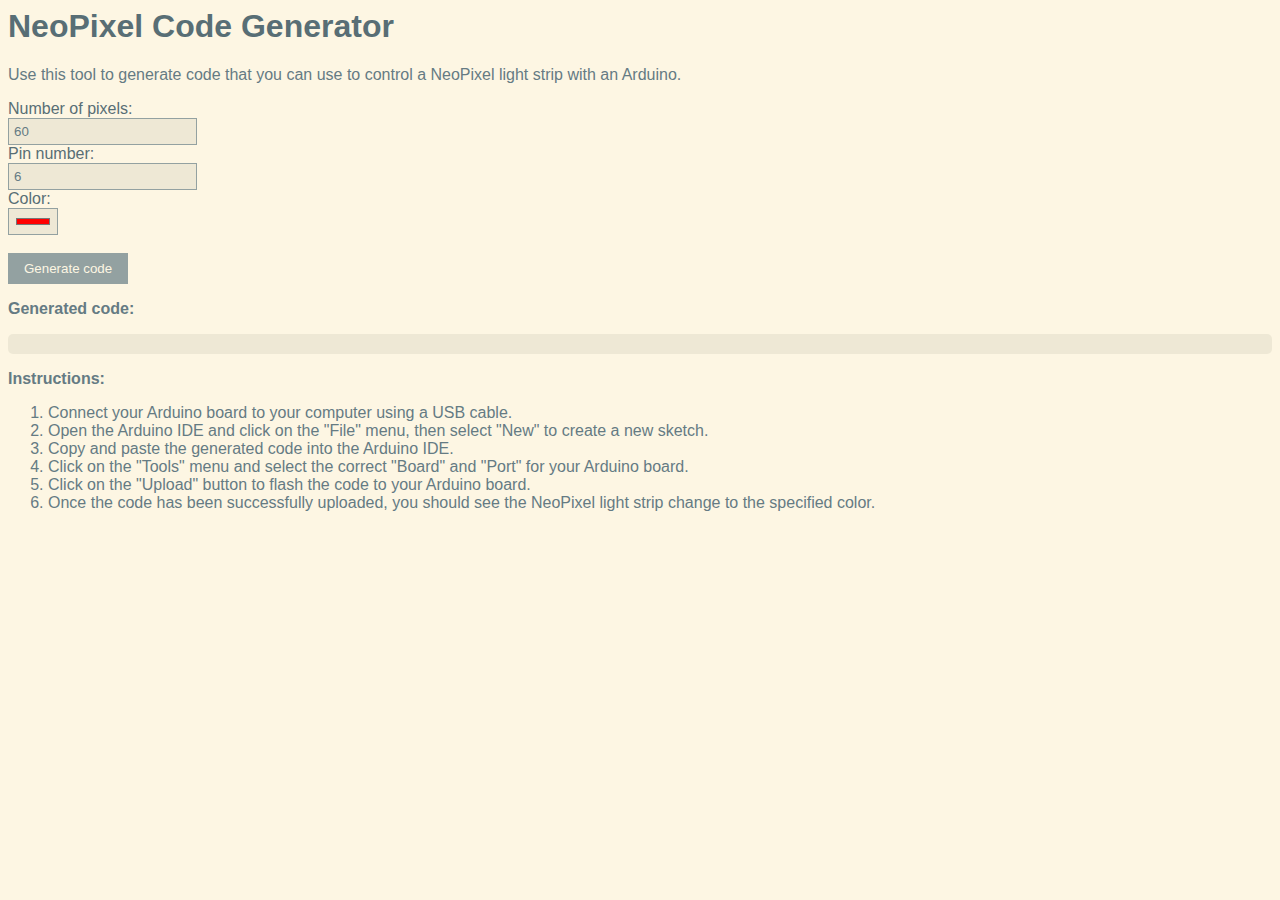
<file: neo-pixel/index.html>
<link rel="manifest" href="/manifest.webmanifest">
 <link rel="icon" type="image/x-icon" href="/images/NeoPixel.png">
<html>
<head>
  <title>NeoPixel Code Generator</title>
</head>
<meta name="theme-color" content="#fdf6e3">

 <style>
body {
    font-family: sans-serif;
    background-color: #fdf6e3;
    color: #657b83;
}

h1 {
    color: #586e75;
}

label {
    color: #586e75;
}

input[type="color"],
input[type="number"],
input[type="text"] {
    background-color: #eee8d5;
    border: 1px solid #93a1a1;
    padding: 5px;
    color: #657b83;
}

button {
    background-color: #93a1a1;
    color: #fdf6e3;
    border: none;
    padding: 8px 16px;
    cursor: pointer;
}

pre {
    background-color: #eee8d5;
    padding: 10px;
    border-radius: 5px;
    color: #586e75;
}

.spamChar {
    display: flex;
    align-items: center;
}

#emojiDisplay {
    background-color: #eee8d5;
    border: 1px solid #93a1a1;
    padding: 5px;
    margin-left: 10px;
    color: #657b83;
}




video {
    width: 100%;
    max-width: 600px;
    height: auto;
    display: block;
    margin-left: 0;
    margin-right: auto;
    border: 2px solid #93a1a1;
    border-radius: 8px;


}


  </style>
<body>
  <h1>NeoPixel Code Generator</h1>
  <p>             Use this tool to generate code that you can use to control a NeoPixel light strip with an Arduino.</p>
  <form>
    <label for="num-pixels">Number of pixels:</label><br>
    <input type="number" id="num-pixels" value="60"><br>
    <label for="pin">Pin number:</label><br>
    <input type="number" id="pin" value="6"><br>
    <label for="color">Color:</label><br>
    <input type="color" id="color" value="#ff0000"><br><br>
    <button type="button" onclick="generateCode()">Generate code</button>
  </form>
  <p>
    <strong>Generated code:</strong><br>
    <pre id="code"></pre>
  </p>

  <script>
    function generateCode() {
      // Get the user-specified values
      var numPixels = document.getElementById('num-pixels').value;
      var pin = document.getElementById('pin').value;
      var color = document.getElementById('color').value;

      // Generate the code
      var code = `
// Include the required libraries
#include <Adafruit_NeoPixel.h>

// Define the number of pixels in the light strip
#define NUMPIXELS ${numPixels}

// Define the pin that the light strip is connected to
#define PIN ${pin}

// Create a NeoPixel object
Adafruit_NeoPixel pixels = Adafruit_NeoPixel(NUMPIXELS, PIN, NEO_GRB + NEO_KHZ800);

void setup() {
  // Initialize the NeoPixel object
  pixels.begin();
}

void loop() {
  // Set all pixels to the specified color
  for(int i=0; i<NUMPIXELS; i++) {
    pixels.setPixelColor(i, pixels.Color(${color.substring(1, 3)}, ${color.substring(3, 5)}, ${color.substring(5, 7)}));
  }
  // Show the updated pixel colors on the light strip
  pixels.show();
}
`;

      // Display the generated code
      document.getElementById('code').innerText = code;
    }
  </script>
  
   <strong>Instructions:</strong><br>
    <ol>
      <li>Connect your Arduino board to your computer using a USB cable.</li>
      <li>Open the Arduino IDE and click on the "File" menu, then select "New" to create a new sketch.</li>
      <li>Copy and paste the generated code into the Arduino IDE.</li>
      <li>Click on the "Tools" menu and select the correct "Board" and "Port" for your Arduino board.</li>
      <li>Click on the "Upload" button to flash the code to your Arduino board.</li>
      <li>Once the code has been successfully uploaded, you should see the NeoPixel light strip change to the specified color.</li>
    </ol>
  </p>

</body>
<script>
  if (navigator && navigator.serviceWorker) {
   navigator.serviceWorker.register('sw.js');
 }
 </script>

</html>
</file>
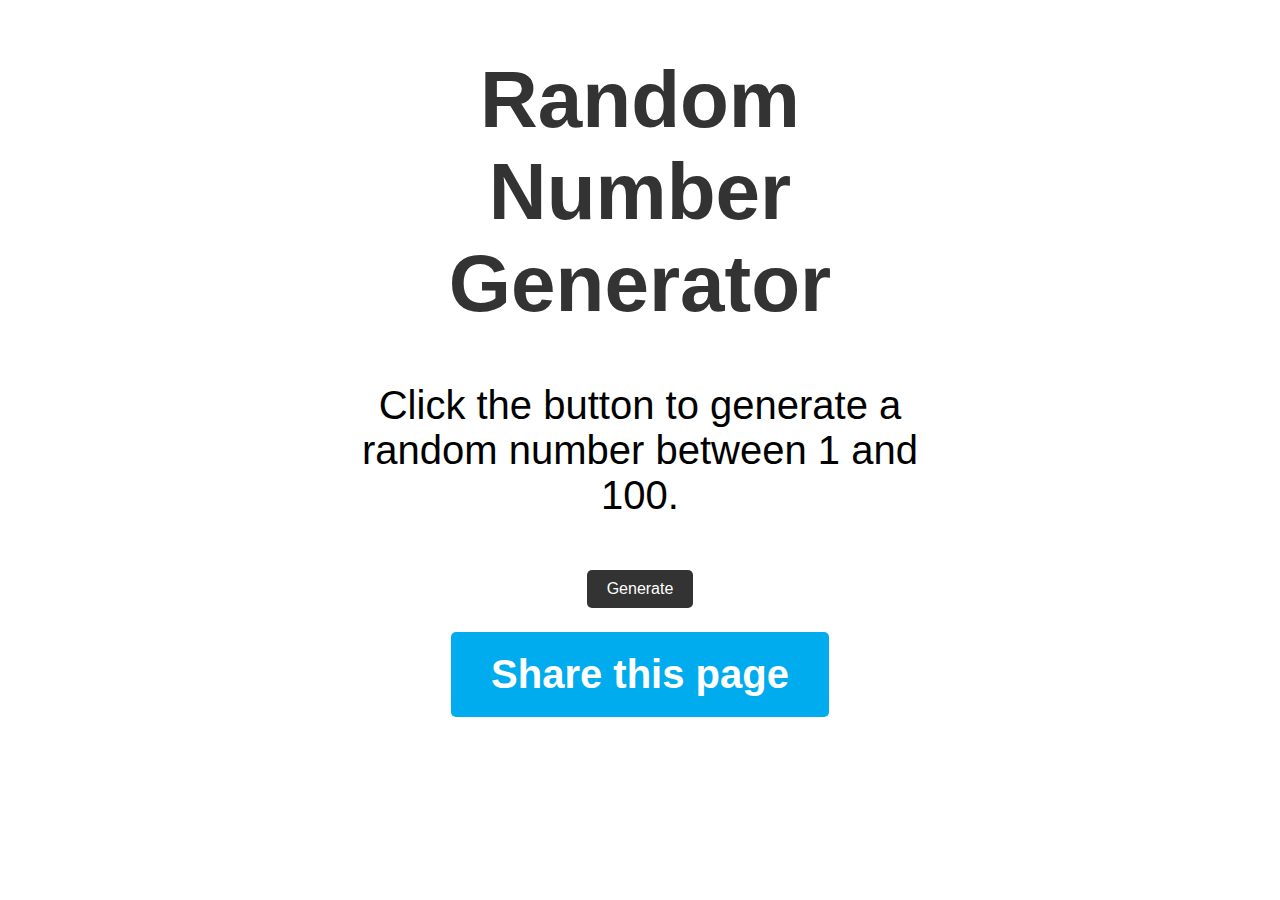
<file: random-number/index.html>
<!DOCTYPE html>
<link rel="manifest" href="/manifest.webmanifest">
<link rel="apple-touch-icon" href="/images/icons-512.png">
<html>
<head>
<meta name="theme-color" content="#333333">
  <title>Random Number Generator</title>
  <link rel="icon" type="image/x-icon" href="/images/rngfavicon.png">
  <head>
</head>

  <style>
    body {
      font-family: sans-serif;
      text-align: center;
      margin: 0 auto;
      max-width: 600px;
      background-image: url("https://images.unsplash.com/photo-1604076850742-4c7221f3101b?ixlib=rb-4.0.3&ixid=MnwxMjA3fDB8MHxleHBsb3JlLWZlZWR8NHx8fGVufDB8fHx8&w=1000&q=80");
      background-size: cover;
      font-size: 40px;
    }

    h1 {
      color: #333;
    }

    button {
      border: 0;
      padding: 10px 20px;
      font-size: 16px;
      background-color: #333;
      color: #fff;
      cursor: pointer;
        border-radius: 5px;
    }

    #output {
      margin-top: 20px;
      font-size: 24px;
      font-weight: bold;
      color: #333;
    }
    
  a.share-button {
  display: inline-block;
  padding: 0.5em 1em;
  background-color: #00aced;
  color: white;
  border-radius: 5px;
  text-decoration: none;
  font-weight: bold;
  cursor: pointer;
}
a.share-button:hover {
  background-color: #40bfff;
}
body {
  overflow: auto;
}

  </style>
 

</head>
<body>
  <h1>Random Number Generator</h1>
  <p>Click the button to generate a random number between 1 and 100.</p>
  <button onclick="generateNumber()">Generate</button>
  <p id="output"></p>

  <script>
    function generateNumber() {
      var randomNumber = Math.floor(Math.random() * 100) + 1;
      document.getElementById("output").innerHTML = "Your random number is: " + randomNumber;

      setTimeout(function() {
        document.getElementById("output").innerHTML = "";
      }, 15000);
    }
  </script>

  
  <a href="javascript:void(0)" class="share-button" onclick="sharePage()">Share this page</a>

<script>
  function sharePage() {
    if (navigator.share) {
      navigator.share({url: window.location.href});
    } else {
      window.open("https://www.addtoany.com/share#url=https%3A%2F%2Ftools.rafemedia.com%2Frandom-number-generator&amp;title=Random%20Number%20Generator");
    }
  }
</script>

<script>
 if (navigator && navigator.serviceWorker) {
  navigator.serviceWorker.register('sw.js');
}
</script>



<body>

  <p></p>

</body>
</html>
</file>
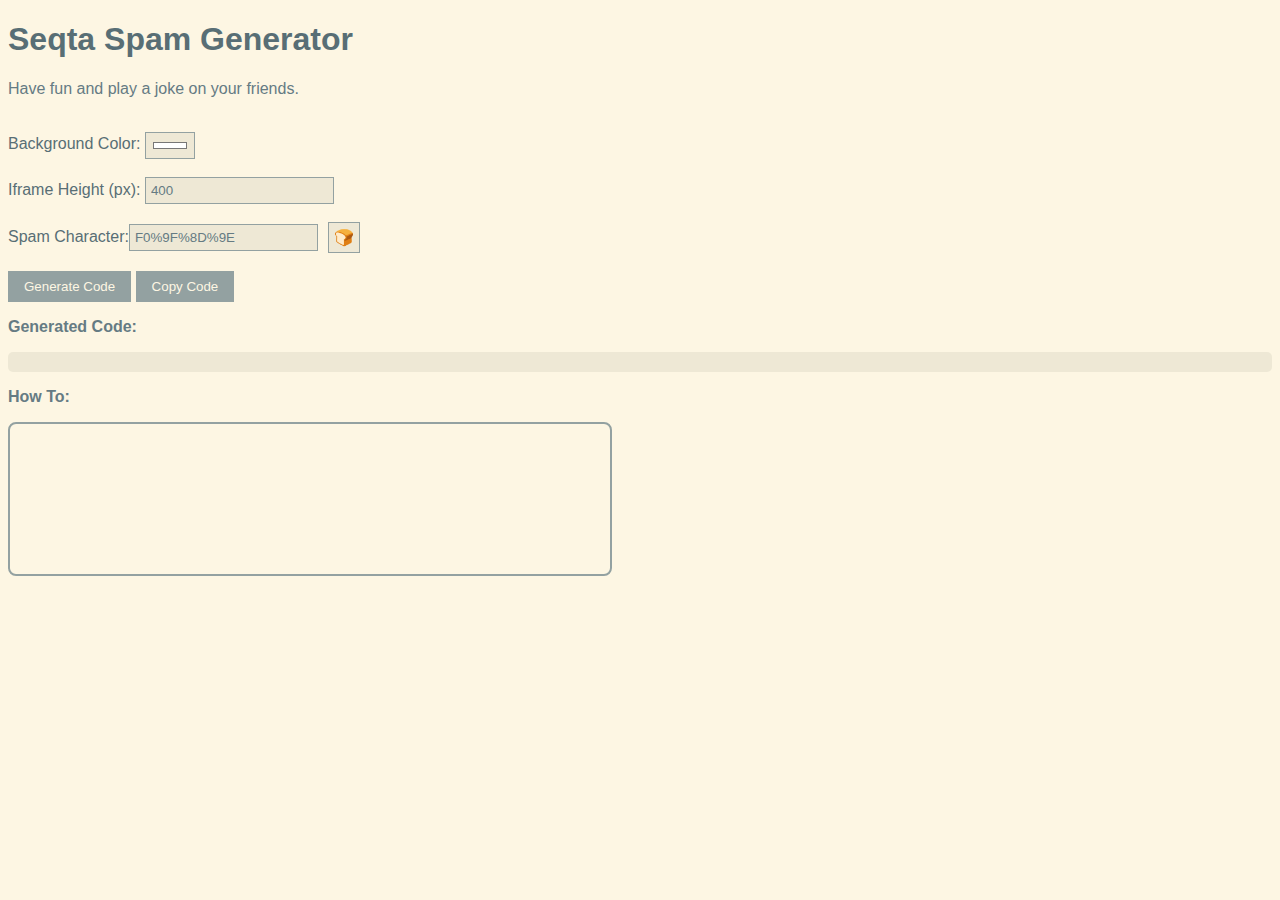
<file: seqta-tools/index.html>
<!DOCTYPE html>

<html lang="en">

<head>
    <meta charset="UTF-8">
    <meta name="viewport" content="width=device-width, initial-scale=1.0">
    <title>Seqta Spam Generator</title>
    <style>
/* Solarized Light Theme */
body {
    font-family: sans-serif;
    background-color: #fdf6e3;
    color: #657b83;
}

h1 {
    color: #586e75;
}

label {
    color: #586e75;
}

input[type="color"],
input[type="number"],
input[type="text"] {
    background-color: #eee8d5;
    border: 1px solid #93a1a1;
    padding: 5px;
    color: #657b83;
}

button {
    background-color: #93a1a1;
    color: #fdf6e3;
    border: none;
    padding: 8px 16px;
    cursor: pointer;
}

pre {
    background-color: #eee8d5;
    padding: 10px;
    border-radius: 5px;
    color: #586e75;
}

.spamChar {
    display: flex;
    align-items: center;
}

#emojiDisplay {
    background-color: #eee8d5;
    border: 1px solid #93a1a1;
    padding: 5px;
    margin-left: 10px;
    color: #657b83;
}




video {
    width: 100%;
    max-width: 600px;
    height: auto;
    display: block;
    margin-left: 0;
    margin-right: auto;
    border: 2px solid #93a1a1;
    border-radius: 8px;


}


    </style>
</head>

<body>
    <h1>Seqta Spam Generator</h1>
    <p>Have fun and play a joke on your friends.</p>

    <form>
    	<Br>

<div class="bgColor"> <label for="bgColor">Background Color:</label>
        <input type="color" id="bgColor" value="#ffffff">
 </div>

	<Br>

        
<div class="iframeHeight">  <label for="iframeHeight">Iframe Height (px):</label>
        <input type="number" id="iframeHeight" value="400"> </div>
   
       	<Br>

       
<div class="spamChar" >
        <label for="spamChar">Spam Character:</label>
        <input type="text" id="spamChar" value="F0%9F%8D%9E" >
                <div id="emojiDisplay"></div>
 </div>

	<Br>

    <div class="Generate Code">
        <button type="button" onclick="generateCode()">Generate Code</button>
        <button type="button" onclick="copyCode()">Copy Code</button>
    </div>
    
    </form>
    
   

    <p>
        <strong>Generated Code:</strong><br>
        <pre id="code"></pre>
    </p>

    <p>
        <strong>How To:</strong><br>
       <div class="vid-border"> <video autoplay loop muted playsinline> <source src="https://a.dropoverapp.com/cloud/download/5941c137-bde2-4d1b-a3d0-eab9a5bfd741/5b29e303-e0c9-4b8b-8ef9-65e373c936b4" type="video/mp4"> Your browser does not support the video tag. </video> </div>
    </p>
    
    <script>
        function generateCode() {
            const bgColor = document.getElementById('bgColor').value;
            const iframeHeight = document.getElementById('iframeHeight').value;
            const spamChar = document.getElementById('spamChar').value;
            
            

            
            const code = ` [[embed:raw|&lt;!DOCTYPE html&gt;
&lt;html lang="en"&gt;
&lt;head&gt;
&lt;style&gt;
    body{
        margin: 0;
    }
    iframe{      
        display: block;
        height: 100vh;
        width: 100vw;     
        border: none;
        background: ${bgColor};
        height: ${iframeHeight}px;
    }
&lt;/style&gt;
&lt;/head&gt;
&lt;body&gt;
    &lt;iframe src="https://tools.rafemedia.com/seqta-tools/emoji-provider/?data=%${spamChar}"&gt;&lt;/iframe&gt;
&lt;/body&gt;
&lt;/html&gt;]]`;

            document.getElementById('code').innerText = code;
        }
        
        document.getElementById('spamChar').addEventListener('input', convertToUTF8);

        function convertToUTF8(event) {
            const input = event.target.value;
            const utf8Bytes = new TextEncoder().encode(input);
            const utf8HexStr = Array.from(utf8Bytes)
                .map(byte => byte.toString(16).toUpperCase().padStart(2, '0'))
                .join('%');
            event.target.value = utf8HexStr;
        }
        
        
                    function convertToUTF8(event) {
  const input = event.target.value;
  const utf8Bytes = new TextEncoder().encode(input);
  const utf8HexStr = Array.from(utf8Bytes)
    .map(byte => byte.toString(16).toUpperCase().padStart(2, '0'))
    .join('%');
  event.target.value = utf8HexStr;
  document.getElementById('emojiDisplay').textContent = input;
}

document.getElementById('emojiDisplay').textContent = '🍞';

function copyCode() {
    const codeElement = document.getElementById('code');
    const tempTextArea = document.createElement('textarea');
    tempTextArea.value = codeElement.innerText;
    document.body.appendChild(tempTextArea);
    tempTextArea.select();
    document.execCommand('copy');
    document.body.removeChild(tempTextArea);
    alert('Code copied to clipboard!');
}

    </script>
</body>

</html>
</file>
<file: city-game/css/style.css>
/* micropolisJS. Adapted by Graeme McCutcheon from Micropolis.
 *
 * This code is released under the GNU GPL v3, with some additional terms.
 * Please see the files LICENSE and COPYING for details. Alternatively,
 * consult http://micropolisjs.graememcc.co.uk/LICENSE and
 * http://micropolisjs.graememcc.co.uk/COPYING
 *
 */

@import url(https://fonts.googleapis.com/css?family=Open+Sans:400,300,600,300italic,400italic);

* {
  padding: 0;
  margin: 0;
}

@font-face {
  font-family: 'Chunk';
  font-style: normal;
  font-weight: 400;
  src: local('ChunkFive'), url(chunk.woff) format('woff');
}

body {
  background-image: url('../images/dirtbg.png');
}

button, input[type="submit"] {
  width: 140px;
  height: 19px;
  border-radius: 3px;
  cursor: pointer;
  border: none;
  font-family: sans-serif;
}

footer {
  position: absolute;
  left: 0;
  right: 0;
  bottom: 0px;
  height: 35px;
  background-color: darkslategray;
}

header {
  background-color: darkslategray;
  background-image: repeating-linear-gradient(-45deg, transparent, transparent 35px, rgba(255, 255, 255, 0.2) 35px, rgba(255, 255, 255, 0.2) 70px);
  font-family: 'Chunk', serif;
  height: 35px;
}

header h1 {
  margin-left: 50px;
}

main {
  position: absolute;
  top: 0;
  bottom: 55px;
  width: 100%;
  overflow: hidden;
}

nav a, nav a:link, nav a:visited, nav a:hover, footer a, footer a:link, footer a:visited, footer a:hover #aboutHeader a, #aboutHeader a:link, #aboutHeader a:visited, #aboutHeader a:hover{
  text-decoration: none;
  color: white;
}

footer a, footer a:link, footer a:visited, footer a:hover {
  text-decoration: underline;
  margin-left: 5px;
}

nav li {
  display: inline;
}

.alignCenter {
  text-align: center;
}

.awaitGeneration, .hidden, .initialHidden, .imageData {
  display: none;
}

.bad {
  background-color: red;
  color: yellow;
}

.block {
  display: block;
}

.bold {
  font-weight: bold;
}

.border-bottom {
  border-bottom: 1px solid black;
}

.budgetRight {
   margin-left: 7px
}

.cancel, #debugRequest, #pauseRequest {
  background-color: darkslategray;
  color: white;
}

.centred, #tooSmallInner {
  position: absolute;
  top: 50%;
  left: 50%;
  border: 1px solid black;
  width: 400px;
  transform: translate(-50%, -50%);
}

.chunk {
  font-family: 'Chunk', serif;
  font-weight: normal;
}

.dialogOK {
  color: white;
  background-color: green;
}

.difficulty {
  margin-left: 10px;
}

.elided {
  white-space: nowrap;
  overflow: hidden;
  text-overflow: ellipsis;
}

.fontlarge {
  font-size: 36px;
}

.good {
  background-color: LightGreen;
  color: black;
}

.helpPointer {
  cursor: help;
}

.inline {
  display: inline;
}

.inlineblock {
  display: inline-block;
}

.left {
  float: left;
}

.leftedge {
  left: 50px;
}

.loadSave, .saveHeader {
  background-color: cadetblue;
  color: white;
}

.loadSave:disabled {
  background-color: darkgray;
  color: silver;
  cursor: not-allowed;
}

.margin10 {
  margin: 10px 0;
}

.modal {
  position: fixed;
  top: 50%;
  left: 50%;
  border: 1px solid black;
  transform: translate(-50%, -50%);
  z-index: 20;
  background-color: white;
  width: 500px;
}

.modal header {
  height: 18px;
}

.mintcream, .neutral {
  background-color: mintcream;
}

.neutral {
  color: black;
}

.open {
  font-family: 'Open Sans', sans-serif;
}

.opinion, .statistics {
  font-size: 12px;
}

.opinionList dd {
  font-style: italic;
}

.padding10 {
  padding: 10px;
}

.pointer {
  cursor: pointer;
}

.queryItem, .statisticsItem {
  display: inline-block;
  width: 200px;
}

.queryList dt {
  font-weight: 600;
}

.right {
  float: right;
}

.rightedge {
  right: 50px;
}

.row button {
  display: inline-block;
}

.selected {
  font-weight: bold;
  border: 1px solid black;
}

.semibold {
  font-weight: 600px;
}

.shadow, .controlShadow {
  -ms-box-shadow: 10px 0px 35px 0px rgba(31,28,31, 0.8);
  -webkit-box-shadow: 10px 0px 35px 0px rgba(31,28,31, 0.8);
  -moz-box-shadow: 10px 0px 35px 0px rgba(31,28,31, 0.8);
  box-shadow: 10px 0px 35px 0px rgba(31,28,31, 0.8);
}

.statisticsItem {
  display: inline-block;
  width: 200px;
}

.statisticsRight {
  display: inline-block;
  width: 150px;
}

.toolButton {
  width: 140px;
  margin-left: 5px;
  margin-right: 5px;
  color: black;
  background-color: white;
  font-size: 12px;
  display: inline-block;
}

.unselected {
  font-weight: normal;
}

.white {
  color: white;
}

.width140 {
  width: 140px;
}

.z1 {
  z-index: 1;
}

#budgetForm > div:nth-child(9) {
  align: center;
  width: 100%;
}

#budgetForm > div, #budgetForm > fieldset {
  display: inline-block;
  width: 230px;
}

#budgetForm input[type="range"] {
  max-width: 210px;
  padding: 5px;
}

#budgetReset {
  color: white;
  background-color: dodgerblue;
}

#congratsHeader {
  background-color: limegreen;
}

#controls {
  position: absolute;
  top: 40px;
  width: 305px;
  height: 220px;
}

#debug {
  position: absolute;
  top: 580px;
  width: 280px;
  display: none;
}

#difficultyLabel {
  margin-right: 5px;
}

#disasterLabel {
  display: block;
}

#evalContainer {
  font-size: 14px;
}

#flagsTable {
  text-align: center;
  padding: 5px;
  margin: 0 auto;
  border: 1px solid black;
}

#flagsTable td, #flagsTable th {
  padding: 0 5px;
}

#infobar {
  position: absolute;
  top: 40px;
  height: 150px;
}

#loadingBanner[data-hasscript=false] {
  display: none;
}

#miscButtons {
  position: absolute;
  top: 250px;
  height: 162px;
}

#monstertv {
  position: absolute;
  top: 364px;
  width: 200px;
  background-color: red;
}

#monsterTVForm {
  margin-top: 5px;
}

#nameForm {
  font-size: 18px;
  width: 150px;
}

#notifications {
  position: absolute;
  bottom: 65px;
  left: 50%;
  border: 1px solid black;
  width: 400px;
  height: 19px;
  transform: translateX(-50%);
}

#opaque {
  position: absolute;
  top: 0;
  left: 0;
  bottom: 0;
  right: 0;
  opacity: .70;
  filter: Alpha(Opacity=70);
  background-color: gray;
  z-index: 10;
}

#playit {
  background-color: green;
  color: white;
  font-size: 18px;
  height: 24px;
}

#RCIContainer {
  position: absolute;
  top: 472px;
  width: 140px;
  height: 140px;
  margin: 0px;
}

#screenshotLink, #screenshotLink:link, #screenshotLink:visited, #screenshotLink:hover {
  text-decoration: none;
  color: dodgerblue;
}

#splash {
  position: absolute;
  width: 540px;
  height: 380px;
}

#splashButton {
  margin-bottom: 10px;
}

#splashButtons {
  position: absolute;
  left: 10px;
  top: 105px;
}

#splashButtonContainer {
  position: absolute;
  top: 90px;
  left: 390px;
}

#splashContainer {
  position: absolute;
  top: 90px;
  left: 20px;
}

#splashGenerate {
  background-color: dodgerBlue;
  color: white
}

#splashPlay {
  background-color: lightgreen;
}

#start {
  display: none;
  text-align: center;
  font-size: 18px;
}

#statisticsList, .queryList {
  width: 400px;
  margin: 0 auto;
  padding: 0 110px;
}

#tooSmall {
  position: absolute;
  top: 0;
  bottom: 0;
  left: 0;
  right: 0;
  display: none;
  z-index: 200;
}

#tw {
  position: absolute;
  top: 300px;
}

#tvContainer {
  width: 177px;
  height: 128px;
  margin: 0 auto;
}

#wrapper {
  position: absolute;
  top: 55px;
  left: 0px;
  right: 0px;
  bottom: 0px;
}


/* Miscellaneous buttons */

#budgetRequest, #budgetHeader {
  background-color: dodgerblue;
  color: white;
}

#disasterRequest, #disasterHeader {
  background-color: red;
  color: yellow;
}

#evalRequest, #evalHeader {
  background-color: forestgreen;
  color: white;
}

.screenshotHeader, #screenshotRequest {
  background-color: tomato;
  color: white;
}

#settingsHeader, #settingsRequest {
  background-color: #663399;
  color: white;
}

/* Tool buttons */
#airportButton {
  background-color: violet;
}

#bulldozerButton {
  background-color: salmon;
}

#coalButton {
  background-color: gray;
}

#commercialButton {
  background-color: blue;
  color: white;
}

#fireButton {
  background-color: red;
}

#industrialButton {
  background-color: yellow;
}

#nuclearButton {
  background-color: mistyrose;
}

#parkButton {
  background-color: darkgreen;
  color: white;
}

#policeButton {
  background-color: darkblue;
  color: white;
}

#portButton {
 background-color: dodgerblue;
 color: white;
}

#queryButton, #queryHeader {
  background-color: cyan;
}

#railButton {
  background-color: brown;
  color: white;
}

#residentialButton {
  background-color: lime;
}

#roadButton {
  background-color: black;
  color: white;
}

#stadiumButton {
  background-color: indigo;
  color: white;
}

#wireButton {
  background-color: khaki;
}

@media (max-height: 742px) {
 footer {
    height: 15px;
  }

  header {
    height: 15px;
  }

  main {
    bottom: 35px;
  }

  .border-bottom {
    border: none;
  }

  .fontlarge {
      font-size: 16px;
  }

  #author {
    display: none;
  }

  #notifications {
    bottom: unset;
    border: none;
    top: 593px;
  }

  #wrapper {
    top: 35px;
  }
}

@media (max-height: 702px) {
  #controls {
    top: 30px;
  }

  #debug {
    top: 544px;
  }

  #infobar {
    top: 30px;
  }

  #monstertv {
    top: 324px;
  }

  #miscButtons {
    top: 230px;
  }

  #notifications {
    top: 563px;
  }

  #RCIContainer {
    top: 442px;
  }

  #tw {
    top: 280px;
  }
}

@media (max-height: 672px) {
  #controls {
    top: 20px;
  }

  #debug {
    top: 504px;
  }

  #infobar {
    top: 20px;
  }

  #monstertv {
    top: 304px;
  }

  #miscButtons {
    top: 210px;
  }

  #notifications {
    top: 533px;
  }

  #RCIContainer {
    top: 412px;
  }

  #tw {
    top: 260px;
  }
}

@media (max-height: 642px) {
  .controlShadow {
    -ms-box-shadow: unset;
    -webkit-box-shadow: unset;
    -moz-box-shadow: unset;
    box-shadow: unset;
  }

  #controls {
    top: 10px;
  }

  #debug {
    top: 460px;
  }

  #infobar {
    top: 10px;
  }

  #miscButtons {
    top: 190px;
  }

  #monstertv {
    top: 274px;
  }

  #notifications {
    top: 503px;
  }

  #RCIContainer {
    top: 382px;
  }

  #tw {
    top: 240px;
  }
}

@media (max-height: 612px) {
  #controls {
    top: 0px;
  }

  #debug {
    top: 396px;
  }

  #infobar {
    top: 0px;
  }

  #miscButtons {
    top: 170px;
  }

  #monstertv {
    top: 220px;
  }

  #notifications {
    top: 473px;
  }

  #RCIContainer {
    top: 352px;
  }

  #tw {
    display: none;
  }
}

@media (max-height: 582px) {
  #tooSmall[data-hasscript=true] {
    display: block;
  }
}

@media (max-width: 850px) {
  .leftedge {
    left: 20px;
  }

  .rightedge {
    right: 20px;
  }

  #notifications {
    bottom: 40px;
    left: unset;
    right: 0;
    transform: unset;
  }
}

@media (max-width: 750px) {
  .leftedge {
    left: 10px;
  }

  .rightedge {
    right: 10px;
  }
}

@media (max-width: 650px) {
  .leftedge {
    left: 0px;
  }

  .rightedge {
    right: 0px;
  }
}

@media (max-width: 590px) {
  #tooSmall[data-hasscript=true] {
    display: block;
  }
}

/* About/nag page styles */

#aboutMain {
  position: relative;
  top: 50px;
  margin-bottom: 100px;
}

#aboutContainer {
  position: relative;
  left: 50%;
  border: 1px solid black;
  width: 75%;
  line-height: 1.7em;
  text-align: justify;
  transform: translate(-50%);
}

#aboutContainer p, #aboutContainer li, #aboutContainer h3 {
  margin: 10px;
}

#aboutContainer h3 {
  margin-top: 20px;
}

#aboutContainer ul {
  margin-left: 50px;
}

#aboutFooter {
  position: relative;
}

#appeal {
  border: 1px dotted grey;
  font-size: 12px;
  width: 50%;
  margin: auto;
  line-height: 1.5em;
  background-color: lightyellow;
}

#aboutMain a, #aboutMain a:link, #aboutMain a:visited, #aboutMain a:hover #nagContainer a, #nagContainer a:link, #nagContainer a:visited, #nagContainer a:hover {
  text-decoration: none;
  color: dodgerblue;
}

/* Pre refactoring below */

.info {
  width: 20%;
  text-align: centre;
}

#build {
  position: absolute;
  left: 5px;
  bottom: 5px;
}
</file>
